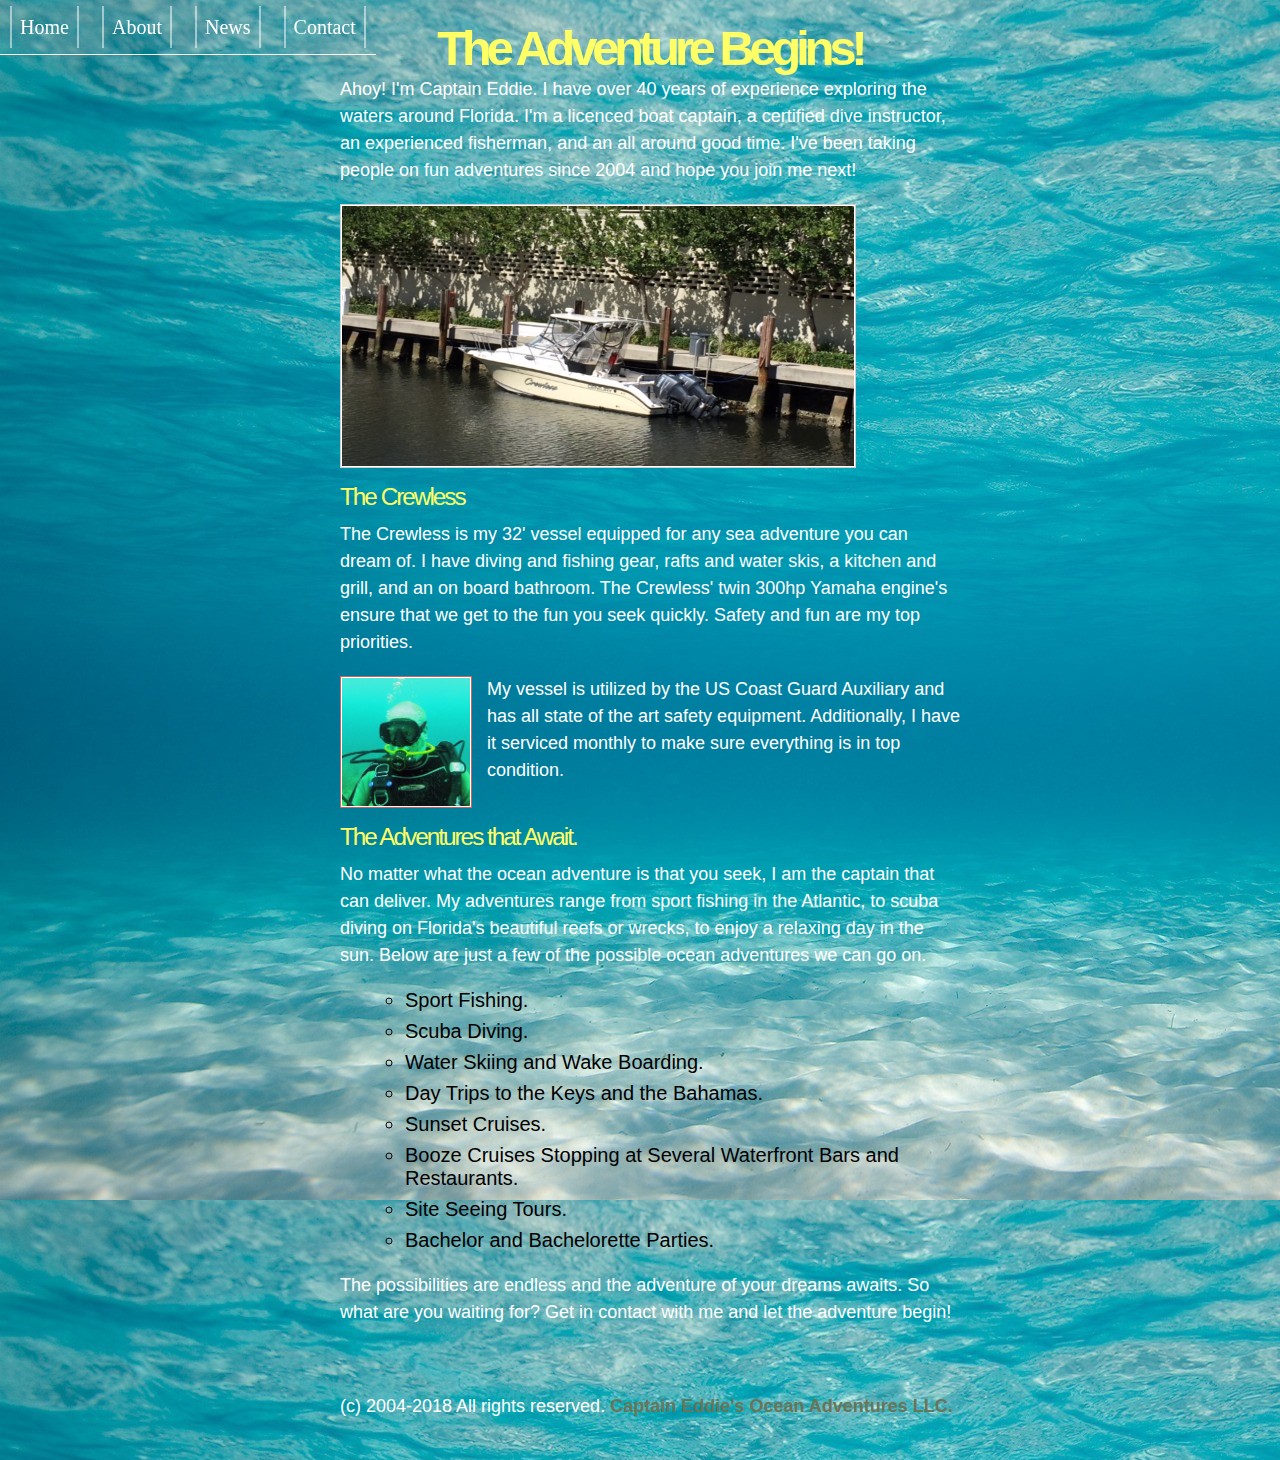
<file: Captain_Eddie's_Ocean_Adventures/About/About.html>
<!DOCTYPE html PUBLIC "-//W3C//DTD XHTML 1.1//EN"
"http://www.w3.org/TR/xhtml11/DTD/xhtml11.dtd">
<html xmlns="http://www.w3.org/1999/xhtml" xml:lang="en">
<head>
<title>About</title>
<meta http-equiv="content-type" content="text/html; charset=iso-8859-1" />
<link rel="stylesheet" href="About.css" type="text/css" />
<!--[if IE 6]>
<link rel="stylesheet" href="fix.css" type="text/css" />
<![endif]-->
</head>
<body>
<!--Nav Bar Begins-->
  <div class="container teal borderYtoX">
      <span><a href="../index.html">Home</a></span>
      <span><a href="#About">About</a></span>
      <span><a href="../News/news.html">News</a></span>
      <span><a href="../Contact/contact.html">Contact</a></span>
  </div>
<!--Nav Bar Ends-->

<div id="content">
  <h1>The Adventure Begins!</h1>
  <p>Ahoy! I'm Captain Eddie. I have over 40 years of experience exploring the waters around Florida. I'm a licenced boat captain, a certified dive instructor, an experienced fisherman, and an all around good time. I've been taking people on fun adventures since 2004 and hope you join me next!</p>
  <img src="img/crewless.jpg" width="512" height="260" alt="image example" />
  <h3>The Crewless</h3>
  <p>The Crewless is my 32' vessel equipped for any sea adventure you can dream of. I have diving and fishing gear, rafts and water skis, a kitchen and grill, and an on board bathroom. The Crewless' twin 300hp Yamaha engine's ensure that we get to the fun you seek quickly. Safety and fun are my top priorities.</p>
  <a href="#"><img src="img/diver.JPG" width="128" height="128" alt="image link example" /></a>
  <p> My vessel is utilized by the US Coast Guard Auxiliary and has all state of the art safety equipment. Additionally, I have it serviced monthly to make sure everything is in top condition.</p>
  <h3>The Adventures that Await.</h3>
  <p>No matter what the ocean adventure is that you seek, I am the captain that can deliver. My adventures range from sport fishing in the Atlantic, to scuba diving on Florida's beautiful reefs or wrecks, to enjoy a relaxing day in the sun. Below are just a few of the possible ocean adventures we can go on.</p>
  <ul>
<li>Sport Fishing.</li>
<li>Scuba Diving.</li>
<li>Water Skiing and Wake Boarding.</li>
<li>Day Trips to the Keys and the Bahamas.</li>
<li>Sunset Cruises.</li>
<li>Booze Cruises Stopping at Several Waterfront Bars and Restaurants.</li>
<li>Site Seeing Tours.</li>
<li>Bachelor and Bachelorette Parties.</li>
</ul>
<p>The possibilities are endless and the adventure of your dreams awaits. So what are you waiting for? Get in contact with me and let the adventure begin!</p>
  <p>&nbsp;</p>
  <p>(c) 2004-2018 All rights reserved. <a href="#">Captain Eddie's Ocean Adventures LLC. </a></p>
</div>
</body>
</html>
</file>
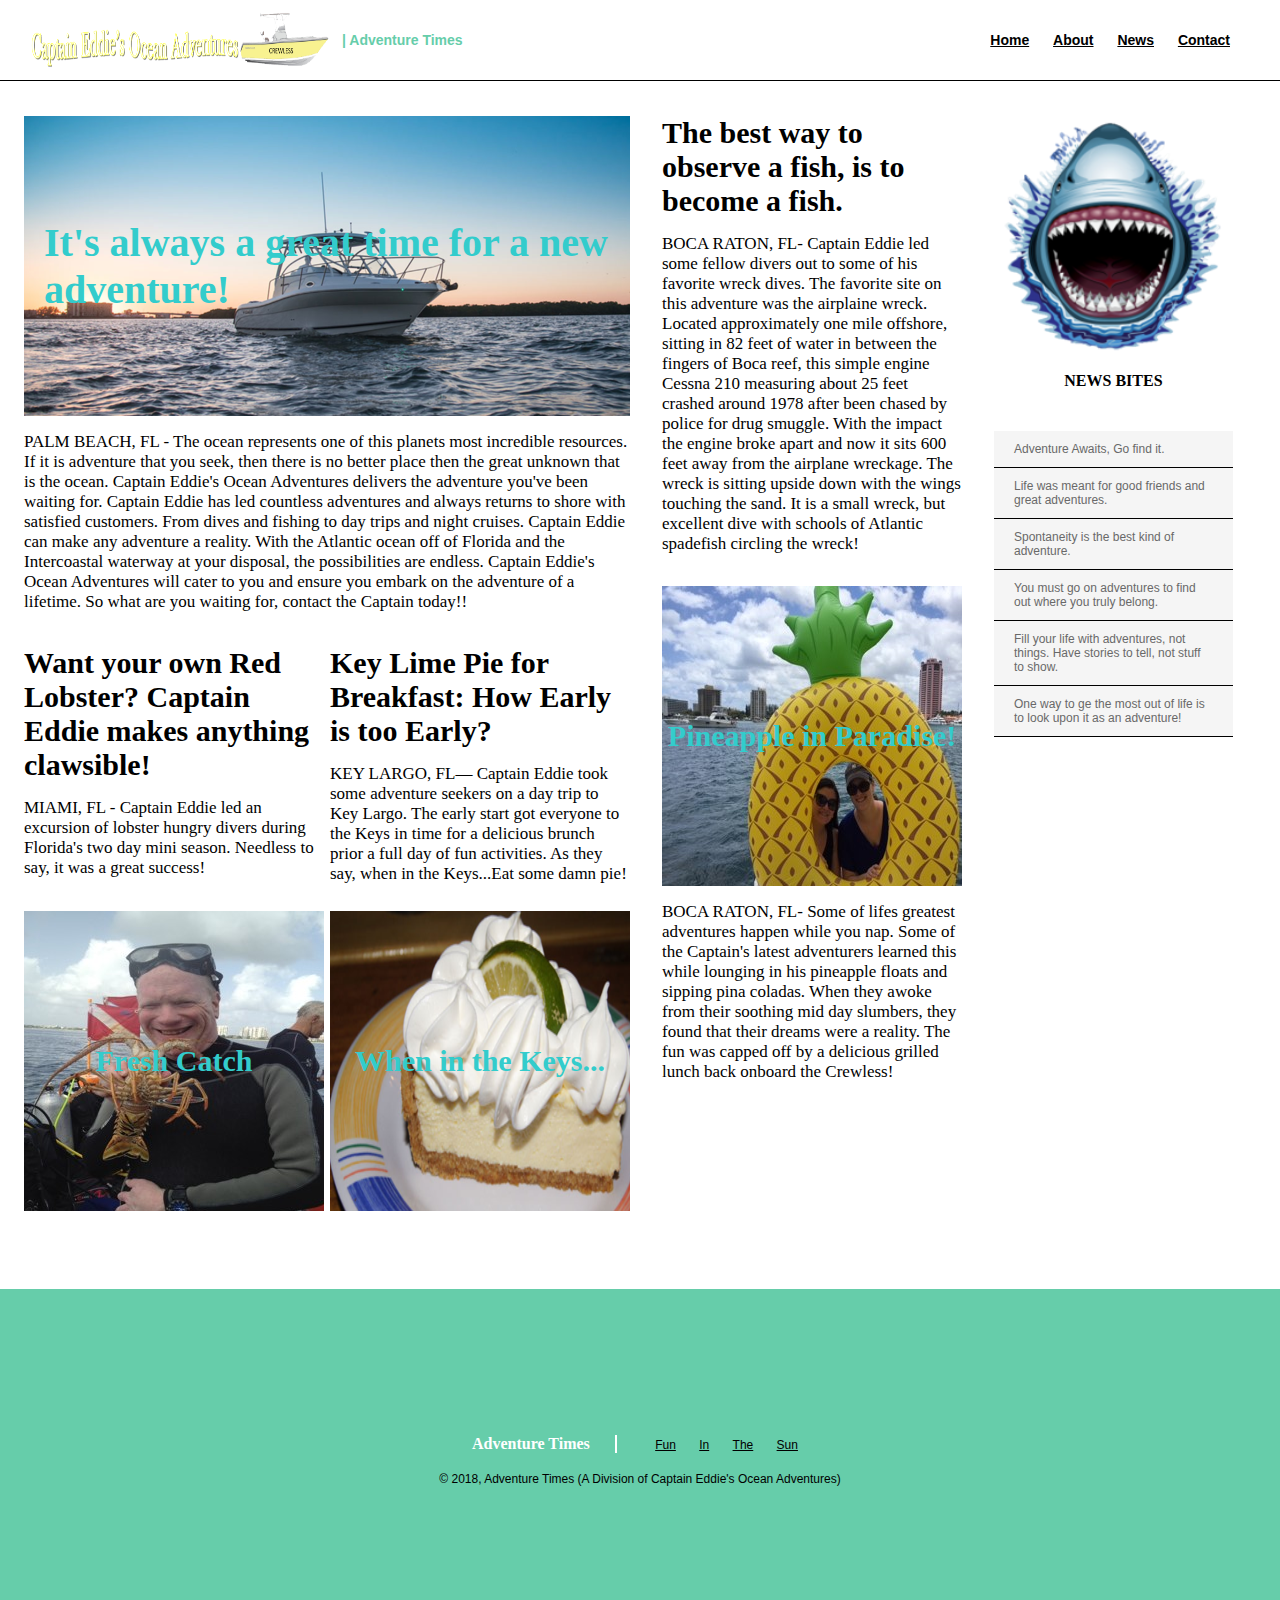
<file: Captain_Eddie's_Ocean_Adventures/News/news.html>
<!DOCTYPE html>
<html>
<head>
  <title>Adventure Times</title>
  <link rel="stylesheet" href="news.css" type="text/css" />
</head>
<body>

  <!-- Header Section -->

  <header>
    <div class="logo">
      <img src="images/Adventures_Times_Logo.png">
      <span>| Adventure Times</span>
    </div>
    <nav>
    	<span><a href="../index.html">Home</a></span>
    	<span><a href="../About/About.html">About</a></span>
    	<span><a href="#">News</a></span>
    	<span><a href="../Contact/contact.html">Contact</a></span>
    </nav>
  </header>

  <!-- Main Content Container -->

  <div class="content">

    <!-- First News Column -->

    <div class="column large">
      <div class="lead-story">
        <div class="image-content">
          <span>It's always a great time for a new adventure!</span>
        </div>
        <p class="narrative">
          PALM BEACH, FL - The ocean represents one of this planets most incredible resources. If it is adventure that you seek, then there is no better place then the great unknown that is the ocean. Captain Eddie's Ocean Adventures delivers the adventure you've been waiting for. Captain Eddie has led countless adventures and always returns to shore with satisfied customers. From dives and fishing to day trips and night cruises. Captain Eddie can make any adventure a reality.  With the Atlantic ocean off of Florida and the Intercoastal waterway at your disposal, the possibilities are endless. Captain Eddie's Ocean Adventures will cater to you and ensure you embark on the adventure of a lifetime. So what are you waiting for, contact the Captain today!!
        </p>
      </div>

      <div class="stories">
        <div class="story">
          <div class="text-content">
            <h2>Want your own Red Lobster? Captain Eddie makes anything clawsible!</h2>
            <p class="narrative"> MIAMI, FL - Captain Eddie led an excursion of lobster hungry divers during Florida's two day mini season. Needless to say, it was a great success!</p>
          </div>
          <div class="fall-cancelled image-content">
            <span>Fresh Catch</span>
          </div>
        </div>

        <div class="story">
          <div class="text-content">
            <h2>Key Lime Pie for Breakfast: How Early is too Early?</h2>
            <p class="narrative">
              KEY LARGO, FL—  Captain Eddie took some adventure seekers on a day trip to Key Largo. The early start got everyone to the Keys in time for a delicious brunch prior a full day of fun activities. As they say, when in the Keys...Eat some damn pie!
            </p>
          </div>
          <div class="pop-culture image-content">
            <span>When in the Keys...</span>
          </div>
        </div>
      </div>
    </div>

    <!-- Second News Column -->

    <div class="column medium">
      <div class="story">
        <div class="text-content">
          <h2>The best way to observe a fish, is to become a fish.</h2>
          <p class="narrative">
            BOCA RATON, FL- Captain Eddie led some fellow divers out to some of his favorite wreck dives. The favorite site on this adventure was the airplaine wreck. Located approximately one mile offshore, sitting in 82 feet of water in between the fingers of Boca reef, this simple engine Cessna 210 measuring about 25 feet crashed around 1978 after been chased by police for drug smuggle. With the impact the engine broke apart and now it sits 600 feet away from the airplane wreckage. The wreck is sitting upside down with the wings touching the sand. It is a small wreck, but excellent dive with schools of Atlantic spadefish circling the wreck!
          </p>
        </div>
      </div>

      <div class="story">
        <div class="cat-ceo image-content">
          <span>Pineapple in Paradise!</span>
        </div>
        <p class="narrative">
          BOCA RATON, FL- Some of lifes greatest adventures happen while you nap. Some of the Captain's latest adventurers learned this while lounging in his pineapple floats and sipping pina coladas. When they awoke from their soothing mid day slumbers, they found that their dreams were a reality. The fun was capped off by a delicious grilled lunch back onboard the Crewless!
        </p>
      </div>
    </div>

    <!-- Third News Column -->

    <div class="column small">
      <img class="cookie" src="images/Bites.png" />
      <div class="news-bites">
        <h3>NEWS BITES</h3>
        <span class="bite">Adventure Awaits, Go find it.</span>
        <span class="bite">Life was meant for good friends and great adventures.</span>
        <span class="bite">Spontaneity is the best kind of adventure.</span>
        <span class="bite">You must go on adventures to find out where you truly belong.</span>
        <span class="bite">Fill your life with adventures, not things. Have stories to tell, not stuff to show.</span>
        <span class="bite">One way to ge the most out of life is to look upon it as an adventure!</span>
      </div>
    </div>
  </div>

  <!-- Footer -->

  <footer>
    <div class="info">
      <span class="title">Adventure Times</span>
      <nav>
        <span><a href="#">Fun</a></span>
        <span><a href="#">In</a></span>
        <span><a href="#">The</a></span>
        <span><a href="#">Sun</a></span>
      </nav>
    </div>
    <div class="copyright">
      © 2018, Adventure Times (A Division of Captain Eddie's Ocean Adventures)
    </div>
  </footer>
</body>
</html>
</file>
<file: Captain_Eddie's_Ocean_Adventures/About/About.css>
body {
	margin:0;
	padding:0;
	color:#303030;
	background-image: url("img/underwater-background.jpeg");
	font:76% Verdana,Tahoma,sans-serif;
}

/*Nav Styling*/

div.container
{
  font-family: Raleway;
	text-align: center;
  padding-top: 16px;
  height: 38px;
  background-color: transparent;
  border-bottom: 1px solid seashell;
  position: fixed;
  z-index: 1;
  flex-grow: 1;
}

div.container a
{
    color: #FFF;
    text-decoration: none;
    font: 20px Raleway;
    margin: 0px 10px;
    padding: 10px 10px;
    position: relative;
    z-index: 1;
    cursor: pointer;
}

.teal
{
    background: #009688;
}

/*Nav Animation Styling Begins*/

div.borderYtoX a:before, div.borderYtoX a:after
{
    position: absolute;
    opacity: 0.5;
    height: 100%;
    width: 2px;
    content: '';
    background: #FFF;
    transition: all 0.3s;
}

div.borderYtoX a:before
{
    left: 0px;
    top: 0px;
}

div.borderYtoX a:after
{
    right: 0px;
    bottom: 0px;
}

div.borderYtoX a:hover:before, div.borderYtoX a:hover:after
{
    opacity: 1;
    height: 2px;
    width: 100%;
}
/*Navbar Animation Styling Ends*/


ul
{list-style:circle; margin:15px 0 20px 0; font-size:20px;}

li
{margin:0 0 8px 25px; color: black;}

a
{color:#6B7457; font-weight:bold; text-decoration:none;}

a:hover
{color:#505050; text-decoration:underline;}

img
{float:left; margin:0 15px 15px 0; padding:1px; background:#ffffff; border:1px solid #d0d0d0;}

a img
{border-color:#d85d5d;}

a img:hover
{background:#d85d5d; border-color:#d85d5d;}

#menu a {
	display:block;
	width:202px;
	padding:5px 18px 5px 0;
	color:#6B7457;
	font-size:12px;
	font-weight:bold;
	text-decoration:none;
	border:#e0e0e0 solid 1px;
}

#menu a:hover {
	color:#9AA680;
	background:#f0f0f0;
	border:#606060 solid 1px;
	border-right:0px;
}

#content
{width:620px; margin:0 0 0 340px; padding:20px 0; background: transparent;}

#content p
{margin:0 0 20px 0; line-height:1.5em; color: white; font-size: 18px;}

#content h1
{margin:0; color:#ffff66; font-size:4em; letter-spacing:-5px; text-align:center;}

#content h2
{margin:0; color:#ffff66; font-weight:normal; font-size:2.5em; letter-spacing:-2px; text-align:center;}

#content h3
{clear:both; margin:30px 0 10px 0; color:#ffff66; font-weight:normal; font-size: 2em; letter-spacing:-2px;}
</file>
<file: Captain_Eddie's_Ocean_Adventures/About/fix.css>
/**************** IE fixes ****************/

html
{overflow:hidden;}

body
{height:100%; width:100%; overflow:auto;}
</file>
<file: Captain_Eddie's_Ocean_Adventures/News/news.css>
/* Universal Styles */

body {
  margin: 0;
  font-family: "Georgia", serif;
  font-size: 17px;
  color: black;
}

a {
  color: black;
}

h2 {
  margin-top: 0;
  margin-bottom: 0;
  font-size: 30px;
  font-weight: bold;
}

nav span {
  display: inline-block;
  padding: 20px 10px;
}

/* Universal Styles - News Stories */

.stories {
  display: flex;
  justify-content: space-between;
  margin-top: 17px;
}

.stories .text-content {
  height: 250px;
}

.story {
  display: flex;
  flex-direction: column;
  width: 300px;
}

.narrative {
  margin-top: 16px;
}

.image-content {
  display: flex;
  flex-direction: column;
  justify-content: center;
  height: 300px;
  margin-top: 15px;
  font-weight: bold;
  font-size: 30px;
  color: #33cccc;
  text-align: center;
}

/* Header */

header {
  display: flex;
  align-items: center;
  position: fixed;
  z-index: 1;
  width: 100%;
  height: 80px;
  border-bottom: 1px solid black;
  background-color: white;
  font-family: "Verdana", sans-serif;
  font-size: 14px;
  font-weight: bold;
}

.logo {
  display: flex;
  align-items: center;
  flex-grow: 1;
  padding-left: 30px;
}

.logo img {
  width: 300px;
  height: 60px;
  margin-right: 12px;
}

.logo span {
  color: mediumaquamarine;
}

header nav {
  padding-right: 40px;
}

/* Main Content Container */

.content {
  display: flex;
  width: 1232px;
  margin: 0 auto 78px auto;
  padding-top: 116px;
}

.column {
  display: flex;
  flex-direction: column;
  margin-right: 32px;
}

/* First News Column */

.column.large {
  width: 630px;
}

.lead-story .image-content {
  background-image: url("images/Crewless_Main.PNG");
  width: 606px;
  margin-top: 0;
  text-align: left;
  font-size: 40px;
}

.lead-story .image-content span {
  margin-left: 20px;
}

.fall-cancelled.image-content {
  background-image: url("images/Lobster_Dinner.jpg");
}

.pop-culture.image-content {
  background-image: url("images/Pie.png");
}

/* Second News Column */

.column.medium {
  width: 300px;
}

.cat-ceo.image-content {
  background-image: url("images/Pineapple.JPG");
}

/* Third News Column */

.column.small {
  width: 240px;
}

img.cookie {
  height: 240px;
}

.news-bites h3 {
  margin-bottom: 41px;
  font-size: 16px;
  font-weight: bold;
  text-align: center;
}

.news-bites .bite {
  display: block;
  padding: 11px 20px;
  border-bottom: 1px solid black;
  background-color: whitesmoke;
  font-family: "Verdana", sans-serif;
  font-size: 12px;
  color: dimgray;
}

.bite span {
  padding-left: 11px;
}

/* Footer */

footer {
  display: flex;
  align-items: center;
  justify-content: center;
  flex-direction: column;
  width: 100%;
  height: 325px;
  background-color: mediumaquamarine;
  margin: auto;
  font-family: "Verdana", sans-serif;
  font-size: 12px;
}

footer .title {
  display: inline-block;
  padding-right: 25px;
  border-right: 2px solid white;
  font-family: "Georgia", serif;
  font-size: 16px;
  font-weight: bold;
  color: white;
}

footer nav {
  display: inline-block;
  padding-left: 25px;
}
</file>
